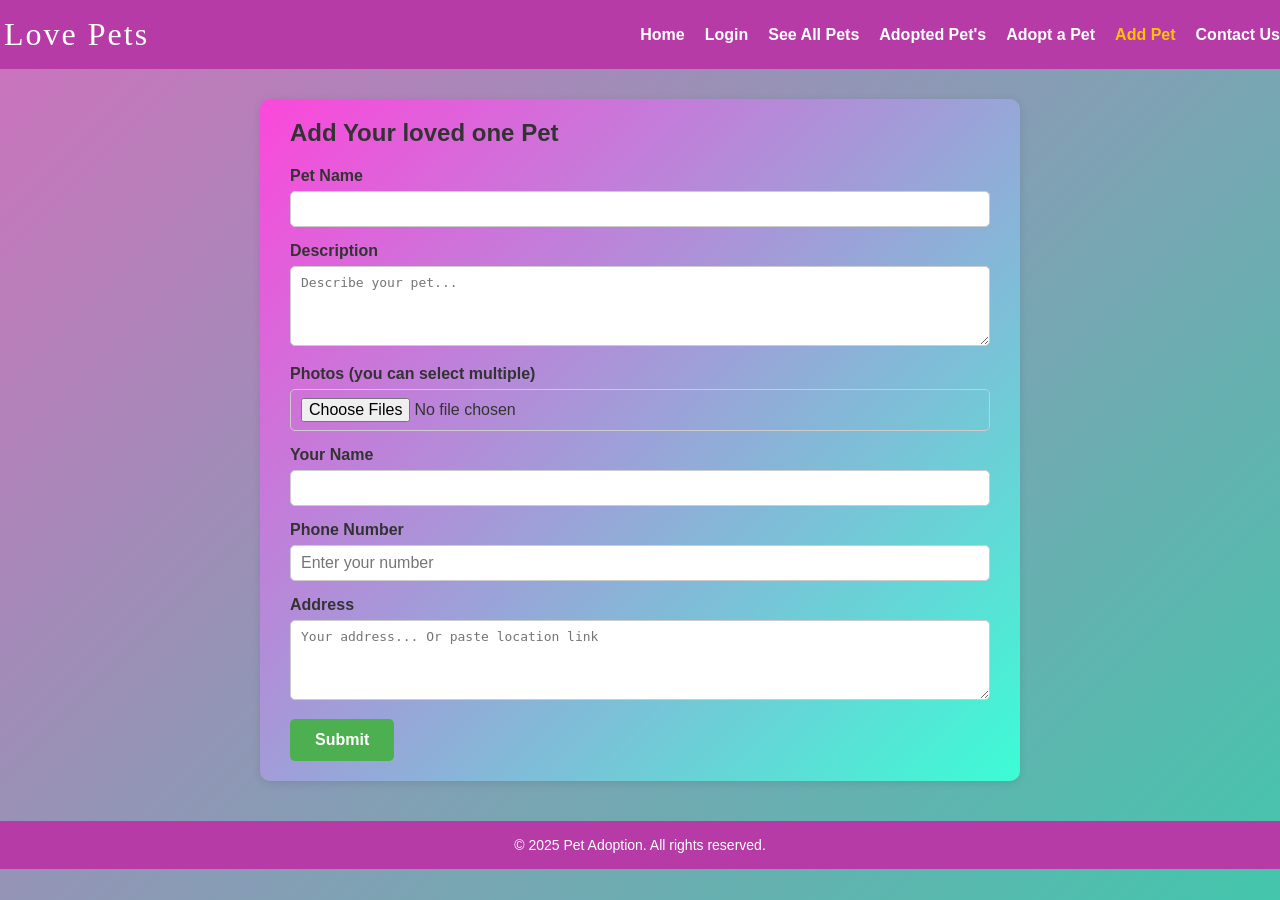
<file: add-pet.html>
<!DOCTYPE html>
<html lang="en">
<head>
    <meta charset="UTF-8" />
    <meta name="viewport" content="width=device-width, initial-scale=1" />
    <title>Pet Adoption - Add Pet for Selling</title>
    <link rel="stylesheet" href="style.css" />
    <style>
        body {
            min-height: 100vh;
            background:linear-gradient(135deg, #ce71bd 0%, #43c6ac 100%);
            background-attachment: fixed;
        }
         header, footer {
            background: #b63ba7;
            padding: 1rem 0;
            text-align: center;
        }
    </style>
    <style>
        main.container {
            max-width: 700px;
            margin: 30px auto;
            background: linear-gradient(135deg, #fc47db 0%, #3cfcd5 100%);
            padding: 20px 30px;
            border-radius: 10px;
            box-shadow: 0 2px 8px rgba(0,0,0,0.1);
        }
        form div {
            margin-bottom: 15px;
        }
        label {
            display: block;
            font-weight: 600;
            margin-bottom: 6px;
        }
        input[type="text"],
        input[type="tel"],
        input[type="file"],
        textarea {
            width: 100%;
            padding: 8px 10px;
            border: 1px solid #ccc;
            border-radius: 5px;
            font-size: 1em;
            box-sizing: border-box;
        }
        textarea {
            resize: vertical;
            min-height: 80px;
        }
        button {
            background-color: #4caf50;
            color: white;
            border: none;
            padding: 12px 25px;
            font-size: 1em;
            border-radius: 5px;
            cursor: pointer;
        }
        button:hover {
            background-color: #45a049;
        }
        .message {
            margin-top: 15px;
            font-weight: 600;
        }
        .message.success {
            color: green;
        }
        .message.error {
            color: red;
        }
    </style>
</head>
<body>
    <header>
         <span style="font-family:'Pacifico',cursive;font-size:2rem;color:#fff;letter-spacing:2px; margin-left:4px;">Love Pets</span>
        <nav>
            <ul>
                <li><a href="index.html">Home</a></li>
                <li><a href="login.html">Login</a></li>
                <li><a href="all-pets.html">See All Pets</a></li>
                 <li><a href="#" id="show-adopted-pets">Adopted Pet's</a></li>
                <li><a href="buy.html">Adopt a Pet</a></li>
                <li><a href="add-pet.html" class="active">Add Pet</a></li>
                <li><a href="contact.html">Contact Us</a></li>
            </ul>
        </nav>
    </header>

    <main class="container">
        <h2>Add Your loved one Pet </h2>
        <form id="add-pet-form" novalidate>
            <div>
                <label for="petName">Pet Name</label>
                <input type="text" id="petName" name="petName" required />
            </div>
            <div>
                <label for="description">Description</label>
                <textarea id="description" name="description" placeholder="Describe your pet..." required></textarea>
            </div>
            <div>
                <label for="photos">Photos (you can select multiple)</label>
                <input type="file" id="photos" name="photos" accept="image/*" multiple required />
            </div>
            <div>
                <label for="sellerName">Your Name</label>
                <input type="text" id="sellerName" name="sellerName" required />
            </div>
            <div>
                <label for="phoneNumber">Phone Number</label>
                <input type="tel" id="phoneNumber" name="phoneNumber" pattern="[0-9]{10}" placeholder="Enter your number" required />
            </div>
            <div>
                <label for="address">Address</label>
                <textarea id="address" name="address" placeholder="Your address... Or paste location link" required></textarea>
            </div>
            <button type="submit">Submit </button>
            <div id="form-message" class="message" style="display:none;"></div>
        </form>
    </main>

    <section id="adopted-pets-section" style="display:none; max-width: 900px; margin: 30px auto; background: rgba(255,255,255,0.95); padding: 20px 30px; border-radius: 10px; box-shadow: 0 2px 8px rgba(0,0,0,0.1);">
        <h2>Adopted Pets</h2>
        <div id="adopted-pets-list" style="display: flex; flex-wrap: wrap; gap: 24px; justify-content: center;">
            <!-- Adopted pets will be rendered here -->
        </div>
        <button id="close-adopted-pets" style="margin-top: 20px; padding: 8px 18px; background: #b63ba7; color: white; border: none; border-radius: 6px; cursor: pointer;">Close</button>
    </section>

    <footer>
        &copy; 2025 Pet Adoption. All rights reserved.
    </footer>

    <script>
// Check if user is logged in on page load (Firebase optional)
        document.addEventListener('DOMContentLoaded', () => {
            const currentUser = JSON.parse(localStorage.getItem('currentUser'));
            if (!currentUser) {
                if (confirm('Please login to add pet.')) {
                    window.location.href = 'login.html';
                }
            }
        });

        const form = document.getElementById('add-pet-form');
        const messageDiv = document.getElementById('form-message');

        form.addEventListener('submit', (e) => {
            e.preventDefault();
            messageDiv.style.display = 'none';

            // Check login state before submission
            const currentUser = JSON.parse(localStorage.getItem('currentUser'));
            if (!currentUser) {
                window.location.href = 'login.html';
                return;
            }

            if (!form.checkValidity()) {
                form.reportValidity();
                return;
            }

// Create FormData for API
            const formData = new FormData();
            formData.append('pet_name', form.petName.value.trim());
            formData.append('description', form.description.value.trim());
            formData.append('seller_name', form.sellerName.value.trim());
            formData.append('phone_number', form.phoneNumber.value.trim());
            formData.append('address', form.address.value.trim());
            
            Array.from(form.photos.files).forEach(file => {
                formData.append('photos[]', file);
            });

            fetch('api/add-pet.php', {
                method: 'POST',
                body: formData
            })
            .then(response => response.json())
            .then(data => {
                if (data.success) {
                    messageDiv.textContent = 'Pet added successfully!';
                    messageDiv.className = 'message success';
                    messageDiv.style.display = 'block';
                    form.reset();
                } else {
                    throw new Error(data.error || 'Failed');
                }
            })
            .catch(error => {
                messageDiv.textContent = 'Error: ' + error.message;
                messageDiv.className = 'message error';
                messageDiv.style.display = 'block';
            });
        });

        // Adopted pets section elements
        const adoptedPetsSection = document.getElementById('adopted-pets-section');
        const adoptedPetsList = document.getElementById('adopted-pets-list');
        const showAdoptedPetsBtn = document.getElementById('show-adopted-pets');
        const closeAdoptedPetsBtn = document.getElementById('close-adopted-pets');

        async function loadAdoptedPets() {
            try {
                const response = await fetch('api/get-adopted.php');
                const adoptedPets = await response.json();
                adoptedPetsList.innerHTML = '';
                if (adoptedPets.length === 0) {
                    adoptedPetsList.textContent = 'No pets have been adopted yet.';
                    return;
                }
                adoptedPets.forEach(pet => {
                    const petCard = document.createElement('div');
                    petCard.className = 'pet-card';
                    petCard.style.width = '250px';
                    petCard.style.background = 'white';
                    petCard.style.borderRadius = '10px';
                    petCard.style.boxShadow = '0 2px 8px rgba(0,0,0,0.08)';
                    petCard.style.overflow = 'hidden';
                    petCard.style.textAlign = 'center';
                    petCard.style.paddingBottom = '16px';
                    const photos = pet.photos ? JSON.parse(pet.photos) : [];
                    const photo = photos[0] || 'https://via.placeholder.com/250x180?text=No+Image';
                    petCard.innerHTML = `
                        <img src="${photo}" alt="${pet.pet_name}" style="width:100%; height:180px; object-fit:cover; border-bottom: 2px solid #b63ba7;">
                        <h3 style="color: #b63ba7; margin-top: 12px;">${pet.pet_name}</h3>
                        <p style="font-style: italic; color: #555;">${pet.description || ''}</p>
                        <div class="seller-info" style="font-size: 0.85em; color: #444; margin: 0 12px 12px 12px; text-align: left; background: #f9f9f9; padding: 8px; border-radius: 6px; box-shadow: inset 0 0 5px rgba(182,59,167,0.1);">
                            <strong>Adopted By:</strong> ${pet.adopted_by || 'Unknown'}<br/>
                            <strong>Contact:</strong> ${pet.adopter_email || 'N/A'}<br/>
                            <strong>Message:</strong> ${pet.adoption_message || ''}
                        </div>
                    `;
                    adoptedPetsList.appendChild(petCard);
                });
            } catch (error) {
                adoptedPetsList.textContent = 'Error loading adopted pets: ' + error.message;
            }
        }

        // Show adopted pets section on clicking menu item
        showAdoptedPetsBtn.addEventListener('click', (e) => {
            e.preventDefault();
            loadAdoptedPets();
            adoptedPetsSection.style.display = 'block';
            window.scrollTo({ top: adoptedPetsSection.offsetTop, behavior: 'smooth' });
        });

        // Close adopted pets section
        closeAdoptedPetsBtn.addEventListener('click', () => {
            adoptedPetsSection.style.display = 'none';
        });
    </script>
</body>
</html>
</file>
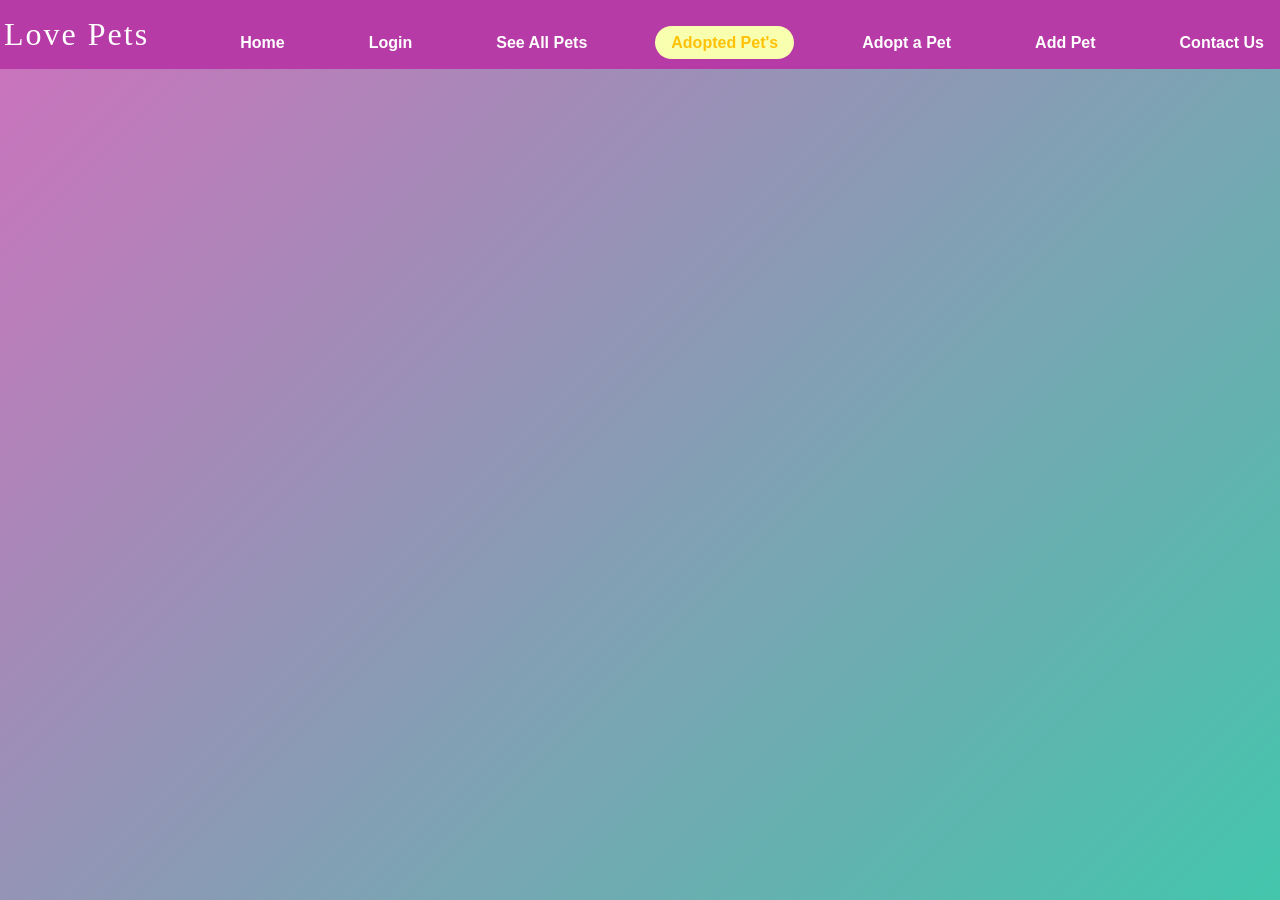
<file: adopted-pets.html>
<!DOCTYPE html>
<!DOCTYPE html>
<html lang="en">
<head>
    <meta charset="UTF-8" />
    <meta name="viewport" content="width=device-width, initial-scale=1" />
    <title>Pet Adoption - Adopted Pets</title>
    <link rel="stylesheet" href="style.css" />
    <style>
        body {
            background: linear-gradient(135deg, #ce71bd 0%, #43c6ac 100%);
            min-height: 100vh;
            font-family: Arial, sans-serif;
            margin: 0;
        }
        header, footer {
            background: #b63ba7;
            color: white;
            padding: 1rem 0;
            text-align: center;
        }
        nav ul {
            list-style: none;
            padding: 0;
            margin: 1rem 0 0 0;
            display: flex;
            justify-content: center;
            gap: 2rem;
        }
        nav a {
            color: white;
            text-decoration: none;
            font-weight: 500;
            padding: 0.5rem 1rem;
            border-radius: 20px;
            transition: background 0.2s;
        }
        nav a.active, nav a:hover {
            background: #f8ffae;
            color: #43c6ac;
        }
        main.container {
            max-width: 900px;
            margin: 30px auto;
            background: rgba(255,255,255,0.95);
            padding: 20px 30px;
            border-radius: 10px;
            box-shadow: 0 2px 8px rgba(0,0,0,0.1);
            text-align: center;
        }
        .pet-list {
            display: flex;
            flex-wrap: wrap;
            gap: 24px;
            justify-content: center;
        }
        .pet-card {
            background: white;
            border-radius: 10px;
            box-shadow: 0 2px 8px rgba(0,0,0,0.08);
            width: 250px;
            overflow: hidden;
            text-align: center;
            padding-bottom: 16px;
        }
        .pet-card img {
            width: 100%;
            height: 180px;
            object-fit: cover;
            border-bottom: 2px solid #b63ba7;
        }
        .pet-card h3 {
            color: #b63ba7;
            margin: 12px 0 4px 0;
        }
        .pet-card p {
            font-style: italic;
            color: #555;
            margin: 0 12px 8px 12px;
        }
        .pet-card .adopter-info {
            font-size: 0.85em;
            color: #444;
            margin: 0 12px 12px 12px;
            text-align: left;
            background: #f9f9f9;
            padding: 8px;
            border-radius: 6px;
            box-shadow: inset 0 0 5px rgba(182,59,167,0.1);
        }
        #close-adopted-pets {
            margin-top: 20px;
            padding: 8px 18px;
            background: #b63ba7;
            color: white;
            border: none;
            border-radius: 6px;
            cursor: pointer;
        }
    </style>
</head>
<body>
    <header>
         <span style="font-family:'Pacifico',cursive;font-size:2rem;color:#fff;letter-spacing:2px; margin-left:4px;">Love Pets</span>
        <nav>
            <ul>
                <li><a href="index.html">Home</a></li>
                <li><a href="login.html">Login</a></li>
                <li><a href="all-pets.html">See All Pets</a></li>
                <li><a href="#" id="show-adopted-pets" class="active">Adopted Pet's</a></li>
                <li><a href="buy.html">Adopt a Pet</a></li>
                <li><a href="add-pet.html">Add Pet</a></li>
                <li><a href="contact.html">Contact Us</a></li>
            </ul>
        </nav>
    </header>

    <main class="container">
        <h2>Adopted  Pets</h2>
        <div id="adopted-pets-list" class="pet-list">
            <!-- Adopted pets will be rendered here -->
        </div>
        <button id="close-adopted-pets">Close</button>
    </main>

    <script>
        const adoptedPetsSection = document.querySelector('main.container');
        const adoptedPetsList = document.getElementById('adopted-pets-list');
        const showAdoptedPetsBtn = document.getElementById('show-adopted-pets');
        const closeAdoptedPetsBtn = document.getElementById('close-adopted-pets');

        function loadAdoptedPets() {
            adoptedPetsList.innerHTML = '';
            const adoptedPets = JSON.parse(localStorage.getItem('adoptedPets')) || [];
            if (adoptedPets.length === 0) {
                adoptedPetsList.textContent = 'No pets have been adopted yet.';
                return;
            }
            adoptedPets.forEach(pet => {
                const petCard = document.createElement('div');
                petCard.className = 'pet-card';

                let photoHtml = '';
                if (pet.photos && pet.photos.length > 0) {
                    photoHtml = `<img src="${pet.photos[0]}" alt="${pet.petName}">`;
                } else if (pet.photo) {
                    photoHtml = `<img src="${pet.photo}" alt="${pet.petName}">`;
                } else {
                    photoHtml = `<img src="https://via.placeholder.com/250x180?text=No+Image" alt="No Image">`;
                }

                petCard.innerHTML = `
                    ${photoHtml}
                    <h3>${pet.petName}</h3>
                    <p>${pet.description || ''}</p>
                    <div class="adopter-info">
                        <strong>Adopted By:</strong> ${pet.adoptedBy || 'Unknown'}<br/>
                        <strong>Contact:</strong> ${pet.adopterEmail || 'N/A'}<br/>
                        <strong>Message:</strong> ${pet.adoptionMessage || ''}
                    </div>
                `;
                adoptedPetsList.appendChild(petCard);
            });
        }

        // Show adopted pets section on clicking menu item
        showAdoptedPetsBtn.addEventListener('click', (e) => {
            e.preventDefault();
            adoptedPetsSection.style.display = 'block';
            loadAdoptedPets();
        });

        // Close adopted pets section
        closeAdoptedPetsBtn.addEventListener('click', () => {
            adoptedPetsSection.style.display = 'none';
        });

        // Initially hide adopted pets section
        adoptedPetsSection.style.display = 'none';
    </script>
</body>
</html>
</file>
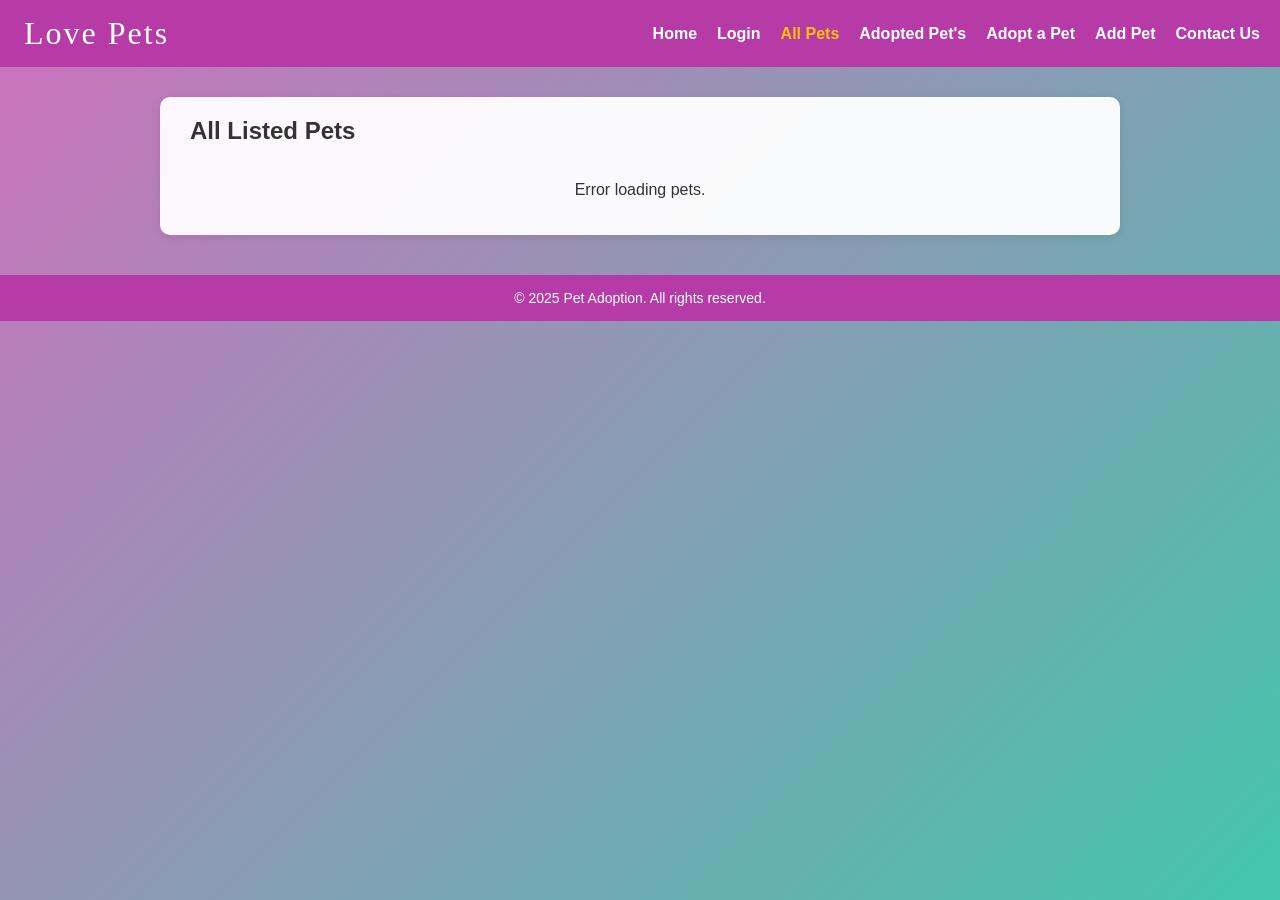
<file: all-pets.html>
<!DOCTYPE html>
<html lang="en">
<head>
    <meta charset="UTF-8" />
    <meta name="viewport" content="width=device-width, initial-scale=1" />
    <title>Pet Adoption - All Listed Pets</title>
    <link rel="stylesheet" href="style.css" />
    <style>
        body {
            background:linear-gradient(135deg, #ce71bd 0%, #43c6ac 100%);
            min-height: 100vh;
        }
        header, footer {
            background: #b63ba7;
        }
        main.container {
            max-width: 900px;
            margin: 30px auto;
            background: rgba(255,255,255,0.95);
            padding: 20px 30px;
            border-radius: 10px;
            box-shadow: 0 2px 8px rgba(0,0,0,0.1);
        }
        .pet-list {
            display: flex;
            flex-wrap: wrap;
            gap: 24px;
            justify-content: center;
        }
        .pet-card {
            background: white;
            border-radius: 10px;
            box-shadow: 0 2px 8px rgba(0,0,0,0.08);
            width: 250px;
            overflow: hidden;
            text-align: center;
            padding-bottom: 16px;
        }
        .pet-card img {
            width: 100%;
            height: 180px;
            object-fit: cover;
        }
        .pet-card h3 {
            margin: 12px 0 4px 0;
        }
        .pet-card p {
            margin: 0 12px 8px 12px;
            color: #444;
            font-size: 0.9em;
        }
        .pet-card .seller-info {
            font-size: 0.85em;
            color: #666;
            margin: 0 12px 12px 12px;
            text-align: left;
        }
        .adopt-btn {
            display: inline-block;
            margin: 10px auto 0 auto;
            padding: 8px 18px;
            background: #28a745;
            color: #fff;
            border: none;
            border-radius: 6px;
            cursor: pointer;
            font-size: 1em;
            transition: background 0.2s;
        }
        .adopt-btn:hover {
            background: #218838;
        }
    </style>
    <script>
function adoptPet(petId, petName) {
            window.location.href = 'buy.html?pet_id=' + petId + '&name=' + encodeURIComponent(petName);
        }
    </script>
</head>
<body>
    <header>
        <span style="font-family:'Pacifico',cursive;font-size:2rem;color:#fff;letter-spacing:2px; margin-left:4px;">Love Pets</span>
        <nav>
            <ul>
                <li><a href="index.html">Home</a></li>
                <li><a href="login.html">Login</a></li>
                <li><a href="all-pets.html" class="active">All Pets</a></li>
                <li><a href="#" id="show-adopted-pets">Adopted Pet's</a></li>
                <li><a href="buy.html">Adopt a Pet</a></li>
                <li><a href="add-pet.html">Add Pet</a></li>
                <li><a href="contact.html">Contact Us</a></li>
            </ul>
        </nav>
    </header>

    <main class="container">
        <h2>All Listed Pets </h2>
        <div class="pet-list" id="pet-list">
            <!-- Pets will be rendered here -->
        </div>
    </main>

    <section id="adopted-pets-section" style="display:none; max-width: 900px; margin: 30px auto; background: rgba(255,255,255,0.95); padding: 20px 30px; border-radius: 10px; box-shadow: 0 2px 8px rgba(0,0,0,0.1);">
        <h2>Adopted Pets</h2>
        <div id="adopted-pets-list" style="display: flex; flex-wrap: wrap; gap: 24px; justify-content: center;">
            <!-- Adopted pets will be rendered here -->
        </div>
        <button id="close-adopted-pets" style="margin-top: 20px; padding: 8px 18px; background: #b63ba7; color: white; border: none; border-radius: 6px; cursor: pointer;">Close</button>
    </section>

    <footer>
        &copy; 2025 Pet Adoption. All rights reserved.
    </footer>

    <!-- Removed duplicate loadPets() function to fix adopt button not showing -->
    <script>
        async function loadPets() {
            const petListDiv = document.getElementById('pet-list');
            petListDiv.innerHTML = '<p>Loading...</p>';

            try {
                const response = await fetch('api/get-pets.php');
                const pets = await response.json();

                petListDiv.innerHTML = '';

                if (pets.length === 0) {
                    petListDiv.innerHTML = '<p>No pets listed yet.</p>';
                    return;
                }

                pets.forEach(pet => {
                    const petCard = document.createElement('div');
                    petCard.className = 'pet-card';

                    const photos = pet.photos ? JSON.parse(pet.photos) : [];
                    const photo = photos[0] || 'https://via.placeholder.com/250x180?text=No+Image';

                    petCard.innerHTML = `
                        <img src="${photo}" alt="${pet.pet_name}" style="width:100%; height:180px; object-fit:cover; border-bottom: 2px solid #b63ba7;">
                        <h3 style="color: #b63ba7; margin-top: 12px;">${pet.pet_name}</h3>
                        <p style="font-style: italic; color: #555;">${pet.description}</p>
                        <div class="seller-info" style="font-size: 0.85em; color: #444; margin: 0 12px 12px 12px; text-align: left; background: #f9f9f9; padding: 8px; border-radius: 6px; box-shadow: inset 0 0 5px rgba(182,59,167,0.1);">
                            <strong>Name:</strong> ${pet.seller_name}<br/>
                            <strong>Phone:</strong> ${pet.phone_number}<br/>
                            <strong>Address:</strong> ${pet.address}
                        </div>
                        <button class="adopt-btn" onclick="adoptPet(${pet.id}, '${pet.pet_name}')">Adopt</button>
                    `;

                    petListDiv.appendChild(petCard);
                });
            } catch (error) {
                petListDiv.innerHTML = '<p>Error loading pets.</p>';
            }
        }

        window.onload = () => {
            loadPets();

            // Adopted pets section elements
            const adoptedPetsSection = document.getElementById('adopted-pets-section');
            const adoptedPetsList = document.getElementById('adopted-pets-list');
            const showAdoptedPetsBtn = document.getElementById('show-adopted-pets');
            const closeAdoptedPetsBtn = document.getElementById('close-adopted-pets');

            // Function to load adopted pets from localStorage and display
            function loadAdoptedPets() {
                adoptedPetsList.innerHTML = '';
                const adoptedPets = JSON.parse(localStorage.getItem('adoptedPets')) || [];
                if (adoptedPets.length === 0) {
                    adoptedPetsList.textContent = 'No pets have been adopted yet.';
                    return;
                }
                adoptedPets.forEach(pet => {
                    const petCard = document.createElement('div');
                    petCard.className = 'pet-card';
                    petCard.style.width = '250px';
                    petCard.style.background = 'white';
                    petCard.style.borderRadius = '10px';
                    petCard.style.boxShadow = '0 2px 8px rgba(0,0,0,0.08)';
                    petCard.style.overflow = 'hidden';
                    petCard.style.textAlign = 'center';
                    petCard.style.paddingBottom = '16px';
                    let photoHtml = '';
                    if (pet.photos && pet.photos.length > 0) {
                        photoHtml = `<img src="${pet.photos[0]}" alt="${pet.petName}" style="width:100%; height:180px; object-fit:cover; border-bottom: 2px solid #b63ba7;">`;
                    } else if (pet.photo) {
                        photoHtml = `<img src="${pet.photo}" alt="${pet.petName}" style="width:100%; height:180px; object-fit:cover; border-bottom: 2px solid #b63ba7;">`;
                    } else {
                        photoHtml = `<img src="https://via.placeholder.com/250x180?text=No+Image" alt="No Image" style="width:100%; height:180px; object-fit:cover; border-bottom: 2px solid #b63ba7;">`;
                    }
                    petCard.innerHTML = `
                        ${photoHtml}
                        <h3 style="color: #b63ba7; margin-top: 12px;">${pet.petName}</h3>
                        <p style="font-style: italic; color: #555;">${pet.description || ''}</p>
                        <div class="seller-info" style="font-size: 0.85em; color: #444; margin: 0 12px 12px 12px; text-align: left; background: #f9f9f9; padding: 8px; border-radius: 6px; box-shadow: inset 0 0 5px rgba(182,59,167,0.1);">
                            <strong>Adopted By:</strong> ${pet.adoptedBy || 'Unknown'}<br/>
                            <strong>Contact:</strong> ${pet.adopterEmail || 'N/A'}<br/>
                            <strong>Message:</strong> ${pet.adoptionMessage || ''}
                        </div>
                    `;
                    adoptedPetsList.appendChild(petCard);
                });
            }

            // Show adopted pets section on clicking menu item
            showAdoptedPetsBtn.addEventListener('click', (e) => {
                e.preventDefault();
                loadAdoptedPets();
                adoptedPetsSection.style.display = 'block';
                window.scrollTo({ top: adoptedPetsSection.offsetTop, behavior: 'smooth' });
            });

            // Close adopted pets section
            closeAdoptedPetsBtn.addEventListener('click', () => {
                adoptedPetsSection.style.display = 'none';
            });
        };
    </script>
</body>
</html>
</file>
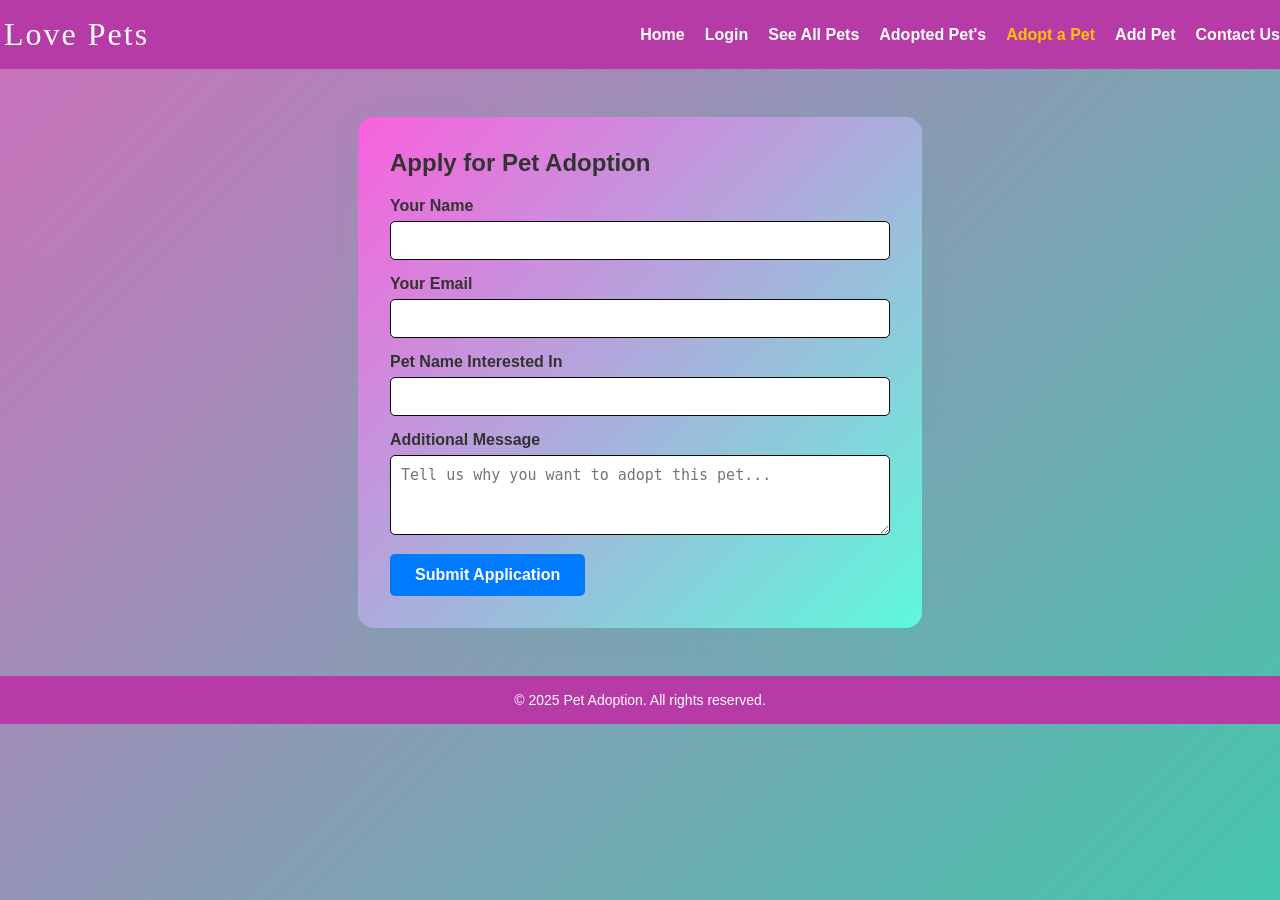
<file: buy.html>
<!DOCTYPE html>
<html lang="en">
<head>
    <meta charset="UTF-8" />
    <meta name="viewport" content="width=device-width, initial-scale=1" />
    <title>Pet Adoption - Adopt a Pet</title>
    <link rel="stylesheet" href="style.css" />
    <style>
        body {
            background:linear-gradient(135deg, #ce71bd 0%, #43c6ac 100%);
            min-height: 100vh;
            margin: 0;
        }
        .container {
            background:linear-gradient(135deg, #f961dd 0%, #5df9da 100%, rgba(255,255,255,0.85));
            border-radius: 16px;
            box-shadow: 0 4px 24px rgba(67,198,172,0.15);
            padding: 2rem;
            max-width: 500px;
            margin: 3rem auto;
        }
        header, footer {
            background: #b63ba7;
            padding: 1rem 0;
            text-align: center;
        }
    </style>
</head>
<body>
    <header>
      
        <span style="font-family:'Pacifico',cursive;font-size:2rem;color:#fff;letter-spacing:2px; margin-left:4px;">Love Pets</span>
        <nav>
            <ul>
                <li><a href="index.html">Home</a></li>
                <li><a href="login.html">Login</a></li>
                <li><a href="all-pets.html">See All Pets</a></li>
                 <li><a href="adopted-pets.html">Adopted Pet's</a></li>
                <li><a href="buy.html" class="active">Adopt a Pet</a></li>
                <li><a href="add-pet.html">Add Pet</a></li>
                <li><a href="contact.html">Contact Us</a></li>
                
                
            </ul>
        </nav>
    </header>

    <main class="container">
        <h2>Apply for Pet Adoption</h2>
        <form id="adoption-form" novalidate>
            <div>
                <label for="applicantName">Your Name</label>
                <input type="text" id="applicantName" name="applicantName" required />
            </div>
            <div>
                <label for="applicantEmail">Your Email</label>
                <input type="email" id="applicantEmail" name="applicantEmail" required />
            </div>
            <div>
                <label for="petInterested">Pet Name Interested In</label>
                <input type="text" id="petInterested" name="petInterested" required />
            </div>
            <div>
                <label for="message">Additional Message</label>
                <textarea id="message" name="message" placeholder="Tell us why you want to adopt this pet..."></textarea>
            </div>
            <button type="submit">Submit Application</button>
            <div id="adoption-message" class="message" style="display:none;"></div>
        </form>
    </main>

    <footer>
        &copy; 2025 Pet Adoption. All rights reserved.
    </footer>

    <script>
        const adoptionForm = document.getElementById('adoption-form');
        const adoptionMessage = document.getElementById('adoption-message');

        adoptionForm.addEventListener('submit', (e) => {
            e.preventDefault();
            adoptionMessage.style.display = 'none';

            if (!adoptionForm.checkValidity()) {
                adoptionForm.reportValidity();
                return;
            }

            const applicantName = adoptionForm.applicantName.value.trim();
            const applicantEmail = adoptionForm.applicantEmail.value.trim();
            const petInterested = adoptionForm.petInterested.value.trim();
            const message = adoptionForm.message.value.trim();

            // For demo, just show success message
            // Check if pet exists in localStorage 'pets'
// API adopt
            const formData = new FormData();
            formData.append('pet_id', new URLSearchParams(window.location.search).get('pet_id'));
            formData.append('adopted_by', applicantName);
            formData.append('adopter_email', applicantEmail);
            formData.append('message', message);

            fetch('api/adopt-pet.php', {
                method: 'POST',
                body: formData
            }).then(res => res.json()).then(data => {
                if (data.success) {
                    adoptionMessage.textContent = `Success! ${petInterested} adopted.`;
                    adoptionMessage.className = 'message success';
                } else {
                    adoptionMessage.textContent = data.error || 'Error adopting.';
                    adoptionMessage.className = 'message error';
                }
                adoptionMessage.style.display = 'block';
                adoptionForm.reset();
            }).catch(() => {
                adoptionMessage.textContent = 'Network error.';
                adoptionMessage.className = 'message error';
                adoptionMessage.style.display = 'block';
            });
        });
    </script>
</body>
</html>
</file>
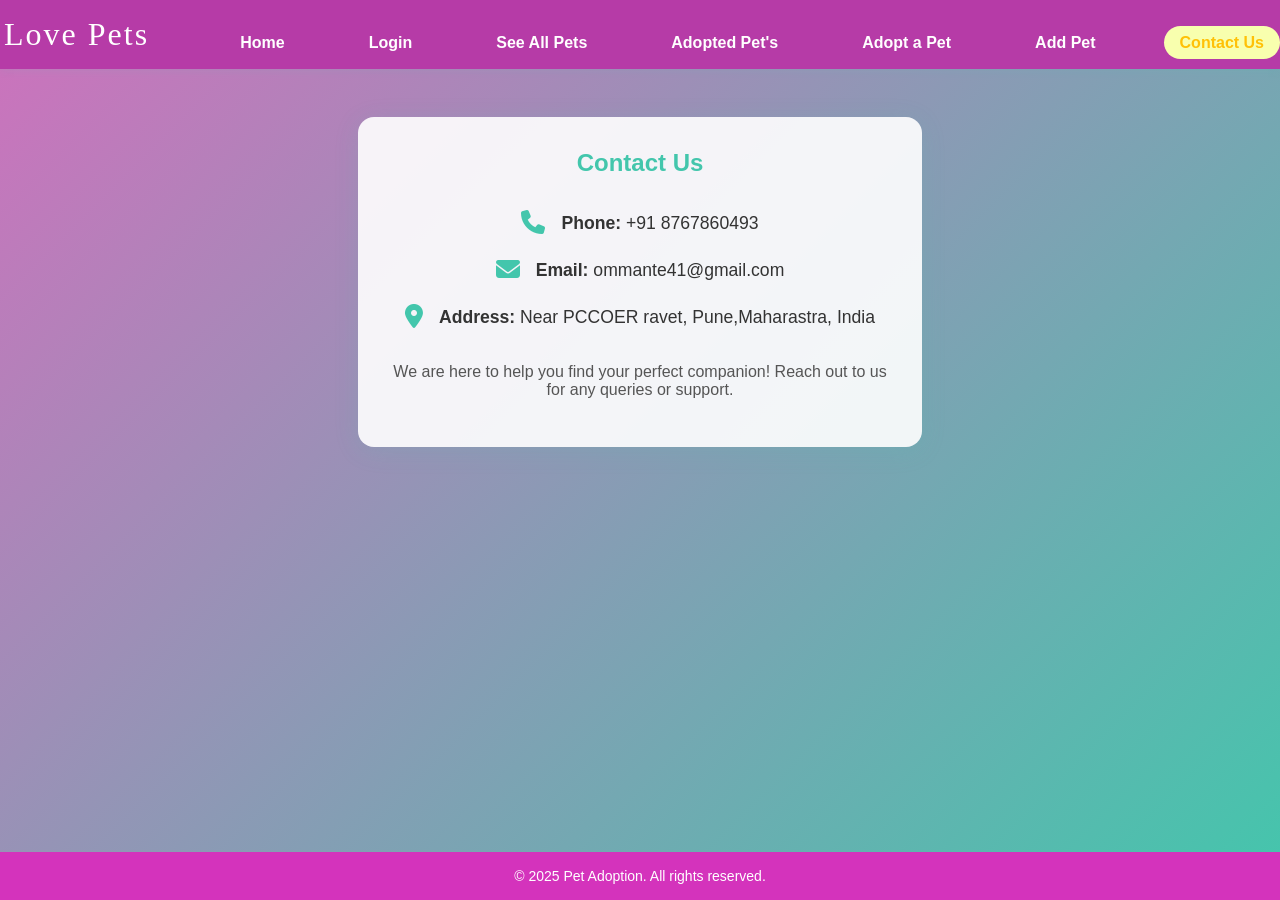
<file: contact.html>
<!DOCTYPE html>
<html lang="en">
<head>
    <meta charset="UTF-8" />
    <meta name="viewport" content="width=device-width, initial-scale=1" />
    <title>Love Pets - Contact Us</title>
    <link rel="stylesheet" href="style.css" />
    <style>
        body {
            background:linear-gradient(135deg, #ce71bd 0%, #43c6ac 100%);
            font-family: 'Segoe UI', Arial, sans-serif;
            margin: 0;
            min-height: 100vh;
        }
        header {
            background: #b63ba7;
            color: #fff;
            padding: 1rem 0;
            text-align: center;
            box-shadow: 0 2px 8px rgba(67,198,172,0.1);
        }
        nav ul {
            list-style: none;
            padding: 0;
            margin: 1rem 0 0 0;
            display: flex;
            justify-content: center;
            gap: 2rem;
        }
        nav a {
            color: #fff;
            text-decoration: none;
            font-weight: 500;
            padding: 0.5rem 1rem;
            border-radius: 20px;
            transition: background 0.2s;
        }
        nav a.active, nav a:hover {
            background: #f8ffae;
            color: #43c6ac;
        }
        .container {
            max-width: 500px;
            margin: 3rem auto;
            background: rgba(255,255,255,0.9);
            border-radius: 16px;
            box-shadow: 0 4px 24px rgba(67,198,172,0.15);
            padding: 2rem;
            text-align: center;
        }
        .contact-info {
            margin-top: 2rem;
            font-size: 1.1rem;
        }
        .contact-info div {
            margin: 1.2rem 0;
            display: flex;
            align-items: center;
            justify-content: center;
            gap: 1rem;
        }
        .contact-icon {
            font-size: 1.5rem;
            color: #43c6ac;
        }
        h2 {
            color: #43c6ac;
            margin-bottom: 1.5rem;
        }
        footer {
            background: #d433bc;
            color: #fff;
            text-align: center;
            padding: 1rem 0;
            position: fixed;
            width: 100%;
            bottom: 0;
            left: 0;
        }
        @media (max-width: 600px) {
            .container {
                margin: 1rem;
                padding: 1rem;
            }
            nav ul {
                flex-direction: column;
                gap: 1rem;
            }
        }
    </style>
    <!-- Icons CDN (Font Awesome) -->
    <link rel="stylesheet" href="https://cdnjs.cloudflare.com/ajax/libs/font-awesome/6.4.2/css/all.min.css"/>
</head>
<body>
    <header>
         <span style="font-family:'Pacifico',cursive;font-size:2rem;color:#fff;letter-spacing:2px; margin-left:4px;">Love Pets</span>
        <nav>
            <ul>
                <li><a href="index.html">Home</a></li>
                <li><a href="login.html">Login</a></li>
                <li><a href="all-pets.html">See All Pets</a></li>
                 <li><a href="adopted-pets.html">Adopted Pet's</a></li>
                <li><a href="buy.html">Adopt a Pet</a></li>
                <li><a href="add-pet.html">Add Pet</a></li>
                <li><a href="contact.html" class="active">Contact Us</a></li>
            </ul>
        </nav>
    </header>

    <main class="container">
        <h2>Contact Us</h2>
        <div class="contact-info">
            <div>
                <span class="contact-icon"><i class="fas fa-phone"></i></span>
                <span><strong>Phone:</strong> +91 8767860493</span>
            </div>
            <div>
                <span class="contact-icon"><i class="fas fa-envelope"></i></span>
                <span><strong>Email:</strong> ommante41@gmail.com</span>
            </div>
            <div>
                <span class="contact-icon"><i class="fas fa-map-marker-alt"></i></span>
                <span><strong>Address:</strong> Near PCCOER ravet, Pune,Maharastra, India</span>
            </div>
        </div>
        <p style="margin-top:2rem;color:#555;">We are here to help you find your perfect companion! Reach out to us for any queries or support.</p>
    </main>

    <footer>
        &copy; 2025 Pet Adoption. All rights reserved.
    </footer>
</body>
</html>
</file>
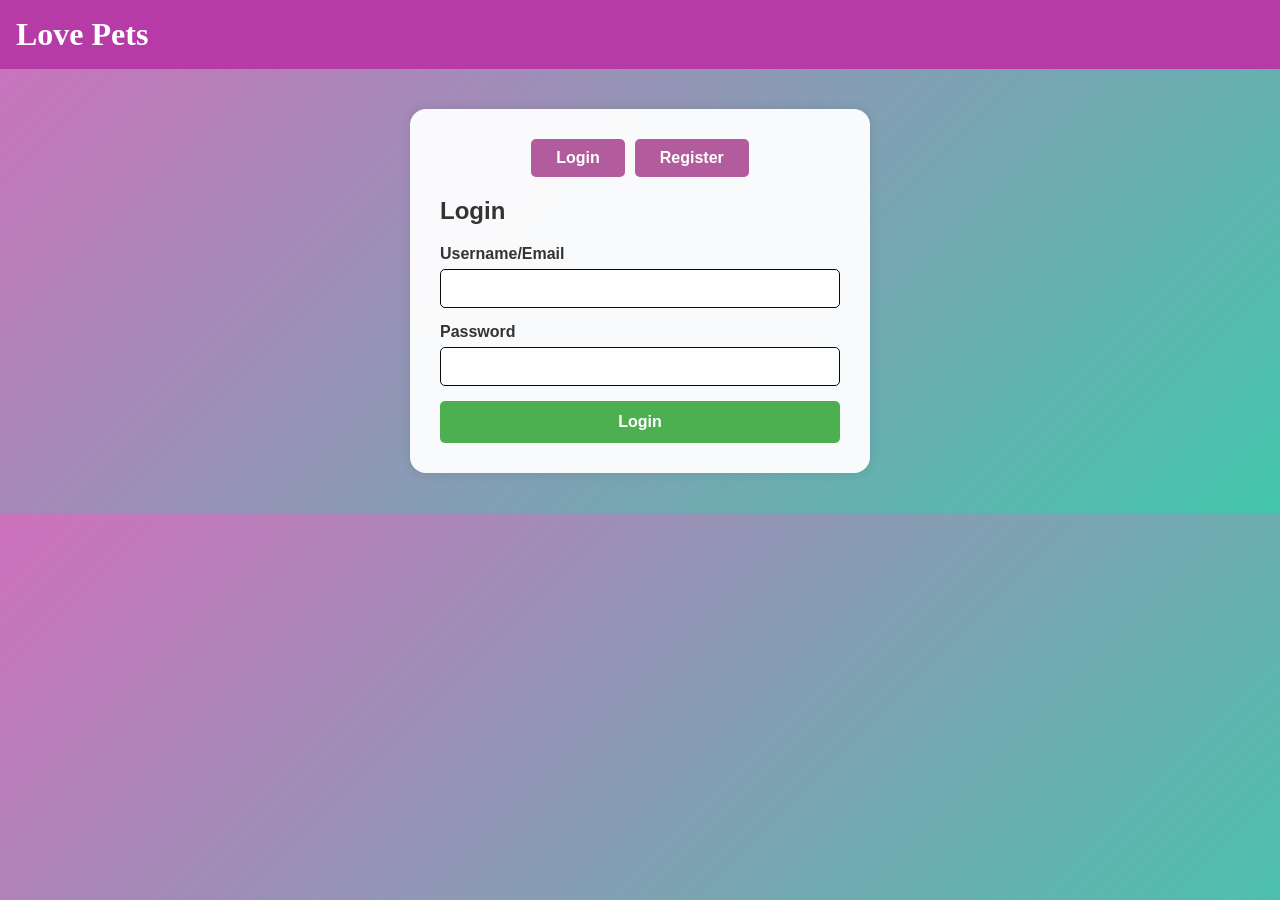
<file: login.html>
<!DOCTYPE html>
<html lang="en">
<head>
    <meta charset="UTF-8" />
    <meta name="viewport" content="width=device-width, initial-scale=1" />
    <title>Login - Love Pets</title>
    <link rel="stylesheet" href="style.css" />
    <style>
        body { background: linear-gradient(135deg, #ce71bd 0%, #43c6ac 100%); }
        .container { background: rgba(255,255,255,0.95); max-width: 400px; margin: 40px auto; padding: 30px; border-radius: 16px; }
        .toggle-buttons button.active { background: #4CAF50; }
        .message.success { color: green; }
        .message.error { color: red; }
        #logout-button { display: none; }
    </style>
</head>
<body>
    <header style="background: #b63ba7; color: white; text-align: center; padding: 1rem;">
        <h1 style="font-family: 'Pacifico', cursive; font-size: 2rem;">Love Pets</h1>
    </header>
    <main class="container">
        <div class="toggle-buttons" style="display: flex; justify-content: center; margin-bottom: 20px;">
            <button id="login-toggle" class="active" style="background: #b25c9d; color: white; border: none; padding: 10px 25px; cursor: pointer; margin: 0 5px; border-radius: 5px;">Login</button>
            <button id="register-toggle" style="background: #b25c9d; color: white; border: none; padding: 10px 25px; cursor: pointer; margin: 0 5px; border-radius: 5px;">Register</button>
        </div>
        <section id="login-section" style="display: block;">
            <h2>Login</h2>
            <form id="login-form">
                <div style="margin-bottom: 15px;"><label>Username/Email</label><input type="text" id="login-user" required style="width: 100%; padding: 10px; border-radius: 5px;" /></div>
                <div style="margin-bottom: 15px;"><label>Password</label><input type="password" id="login-pass" required minlength="6" style="width: 100%; padding: 10px; border-radius: 5px;" /></div>
                <button type="submit" style="background: #4CAF50; color: white; padding: 12px 24px; border: none; border-radius: 5px; cursor: pointer; width: 100%;">Login</button>
                <div id="login-msg" style="margin-top: 10px; font-weight: bold; display: none;"></div>
            </form>
        </section>
        <section id="register-section" style="display: none;">
            <h2>Register</h2>
            <form id="register-form">
                <div style="margin-bottom: 15px;"><label>Username</label><input type="text" id="reg-user" required style="width: 100%; padding: 10px; border-radius: 5px;" /></div>
                <div style="margin-bottom: 15px;"><label>Email</label><input type="email" id="reg-email" required style="width: 100%; padding: 10px; border-radius: 5px;" /></div>
                <div style="margin-bottom: 15px;"><label>Password</label><input type="password" id="reg-pass" required minlength="6" style="width: 100%; padding: 10px; border-radius: 5px;" /></div>
                <div style="margin-bottom: 15px;"><label>Confirm</label><input type="password" id="reg-confirm" required style="width: 100%; padding: 10px; border-radius: 5px;" /></div>
                <button type="submit" style="background: #4CAF50; color: white; padding: 12px 24px; border: none; border-radius: 5px; cursor: pointer; width: 100%;">Register</button>
                <div id="reg-msg" style="margin-top: 10px; font-weight: bold; display: none;"></div>
            </form>
        </section>
    </main>
    <script>
        let users = JSON.parse(localStorage.getItem('users')) || [{username: 'user', email: 'user@test.com', password: 'pass123'}];
        
        document.getElementById('login-toggle').onclick = () => {
            document.getElementById('login-section').style.display = 'block';
            document.getElementById('register-section').style.display = 'none';
            document.getElementById('login-toggle').classList.add('active');
            document.getElementById('register-toggle').classList.remove('active');
        };
        
        document.getElementById('register-toggle').onclick = () => {
            document.getElementById('register-section').style.display = 'block';
            document.getElementById('login-section').style.display = 'none';
            document.getElementById('register-toggle').classList.add('active');
            document.getElementById('login-toggle').classList.remove('active');
        };
        
        document.getElementById('login-form').onsubmit = e => {
            e.preventDefault();
            const msg = document.getElementById('login-msg');
            msg.style.display = 'none';
            const user = document.getElementById('login-user').value;
            const pass = document.getElementById('login-pass').value;
            const found = users.find(u => (u.username === user || u.email === user) && u.password === pass);
            if (found) {
                localStorage.setItem('currentUser', JSON.stringify(found));
                alert('Login success!');
                window.location.href = 'index.html';
            } else {
                msg.textContent = 'Wrong credentials';
                msg.className = 'error';
                msg.style.display = 'block';
            }
        };
        
        document.getElementById('register-form').onsubmit = e => {
            e.preventDefault();
            const msg = document.getElementById('reg-msg');
            msg.style.display = 'none';
            const username = document.getElementById('reg-user').value;
            const email = document.getElementById('reg-email').value;
            const pass = document.getElementById('reg-pass').value;
            const confirm = document.getElementById('reg-confirm').value;
            if (pass !== confirm) return msg.textContent = 'Passwords mismatch', msg.className = 'error', msg.style.display = 'block';
            if (users.find(u => u.username === username || u.email === email)) return msg.textContent = 'User exists', msg.className = 'error', msg.style.display = 'block';
            const newUser = {username, email, password: pass};
            users.push(newUser);
            localStorage.setItem('users', JSON.stringify(users));
            msg.textContent = 'Registered! Login now.';
            msg.className = 'success';
            msg.style.display = 'block';
            document.getElementById('login-toggle').click();
        };
        
        // Check if logged in
        if (localStorage.getItem('currentUser')) {
            document.getElementById('logout-button').style.display = 'inline';
        }
    </script>
</body>
</html>
</file>
<file: style.css>
/* Shared CSS for Pet Adoption Website */

body {
    font-family: 'Segoe UI', Tahoma, Geneva, Verdana, sans-serif;
    margin: 0;
    background-color: #f4f7f8;
    color: #333;
}

header {
    background-color:linear-gradient(135deg, #ce71bd 0%, #43c6ac 100%);
    padding: 15px 20px;
    color: white;
    display: flex;
    align-items: center;
    justify-content: space-between;
}

header h1 {
    margin: 0;
    font-size: 24px;
}

nav ul {
    list-style: none;
    margin: 0;
    padding: 0;
    display: flex;
}

nav ul li {
    margin-left: 20px;
}

nav ul li a {
    color: white;
    text-decoration: none;
    font-weight: 600;
    font-size: 16px;
    transition: color 0.3s ease;
}

nav ul li a:hover,
nav ul li a.active {
    color: #ffc107;
}

.container {
    max-width: 960px;
    margin: 30px auto;
    background: white;
    padding: 20px 30px;
    border-radius: 8px;
    box-shadow: 0 0 12px rgba(0,0,0,0.1);
}

h2 {
    margin-top: 0;
    color:linear-gradient(135deg, #ce71bd 0%, #43c6ac 100%);
}

form div {
    margin-bottom: 15px;
}

label {
    display: block;
    font-weight: 600;
    margin-bottom: 6px;
}

input[type="text"],
input[type="email"],
input[type="password"],
input[type="tel"],
textarea,
input[type="file"] {
    width: 100%;
    padding: 10px;
    border-radius: 5px;
    border: 1px solid #0a0a0a;
    font-size: 15px;
    box-sizing: border-box;
}

textarea {
    resize: vertical;
    min-height: 80px;
}

button {
    background-color: #007bff;
    color: white;
    border: none;
    padding: 12px 25px;
    border-radius: 5px;
    cursor: pointer;
    font-size: 16px;
    font-weight: 600;
    transition: background-color 0.3s ease;
}

button:hover {
    background-color: #0056b3;
}

.pet-list {
    display: flex;
    flex-wrap: wrap;
    gap: 20px;
}

.pet-card {
    width: 280px;
    border: 1px solid #ddd;
    border-radius: 8px;
    overflow: hidden;
    box-shadow: 0 2px 6px rgba(0,0,0,0.1);
    background: white;
    display: flex;
    flex-direction: column;
}

.pet-card img {
    width: 100%;
    height: 180px;
    object-fit: cover;
}

.pet-card-content {
    padding: 15px;
    flex-grow: 1;
    display: flex;
    flex-direction: column;
    justify-content: space-between;
}

.pet-card-content h3 {
    margin: 0 0 8px 0;
    color: #007bff;
}

.pet-card-content p {
    margin: 0 0 12px 0;
    color: #555;
    font-size: 14px;
}

.adopt-btn {
    background-color: #28a745;
    padding: 10px;
    border-radius: 5px;
    color: white;
    border: none;
    cursor: pointer;
    font-weight: 600;
    font-size: 15px;
    transition: background-color 0.3s ease;
}

.adopt-btn:hover {
    background-color: #1e7e34;
}

.message {
    padding: 12px;
    border-radius: 5px;
    margin-bottom: 20px;
    font-weight: 600;
}

.message.success {
    background-color: #d4edda;
    color: #155724;
}

.message.error {
    background-color: #f8d7da;
    color: #721c24;
}

footer {
    text-align: center;
    padding: 15px 10px;
    background-color: #007bff;
    color: white;
    margin-top: 40px;
    font-size: 14px;
}

/* Responsive */

@media (max-width: 768px) {
    .pet-list {
        justify-content: center;
    }
    nav ul {
        flex-direction: column;
        align-items: flex-start;
    }
    nav ul li {
        margin-left: 0;
        margin-bottom: 10px;
    }
}
</file>
